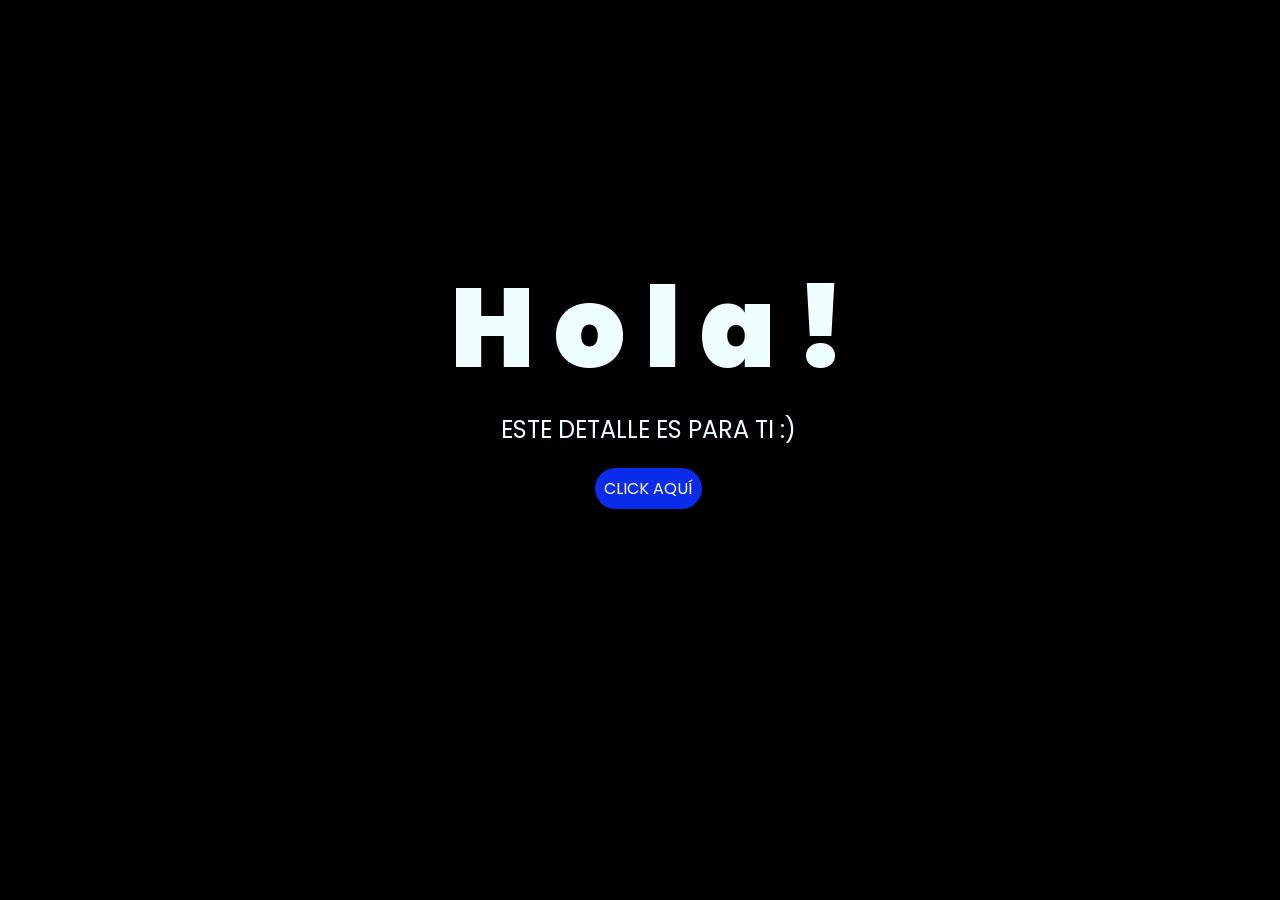
<file: index.html>
<!DOCTYPE html>
<html lang="es">

<head>
    <meta charset="UTF-8">
    <meta http-equiv="X-UA-Compatible" content="IE=edge">
    <meta name="viewport" content="width=device-width, initial-scale=1.0">
    <link rel="stylesheet" href="css/style.css">
    <link rel="icon" href="img/flowers.png" type="image/x-icon">
    <title>Flowers</title>
</head>

<body>
    <div class="greetings">
        <span>H</span>
        <span>o</span>
        <span>l</span>
        <span>a</span>
        <span>!</span>
    </div>
    <div class="description">
        <span>ESTE DETALLE ES PARA TI :)</span>
    </div>
    <div class="button">
        <button class="botones">
            <a href="flower.html" style="color: #fff;">CLICK AQUÍ</a>
        </button>
    </div>

</body>

</html>
</file>
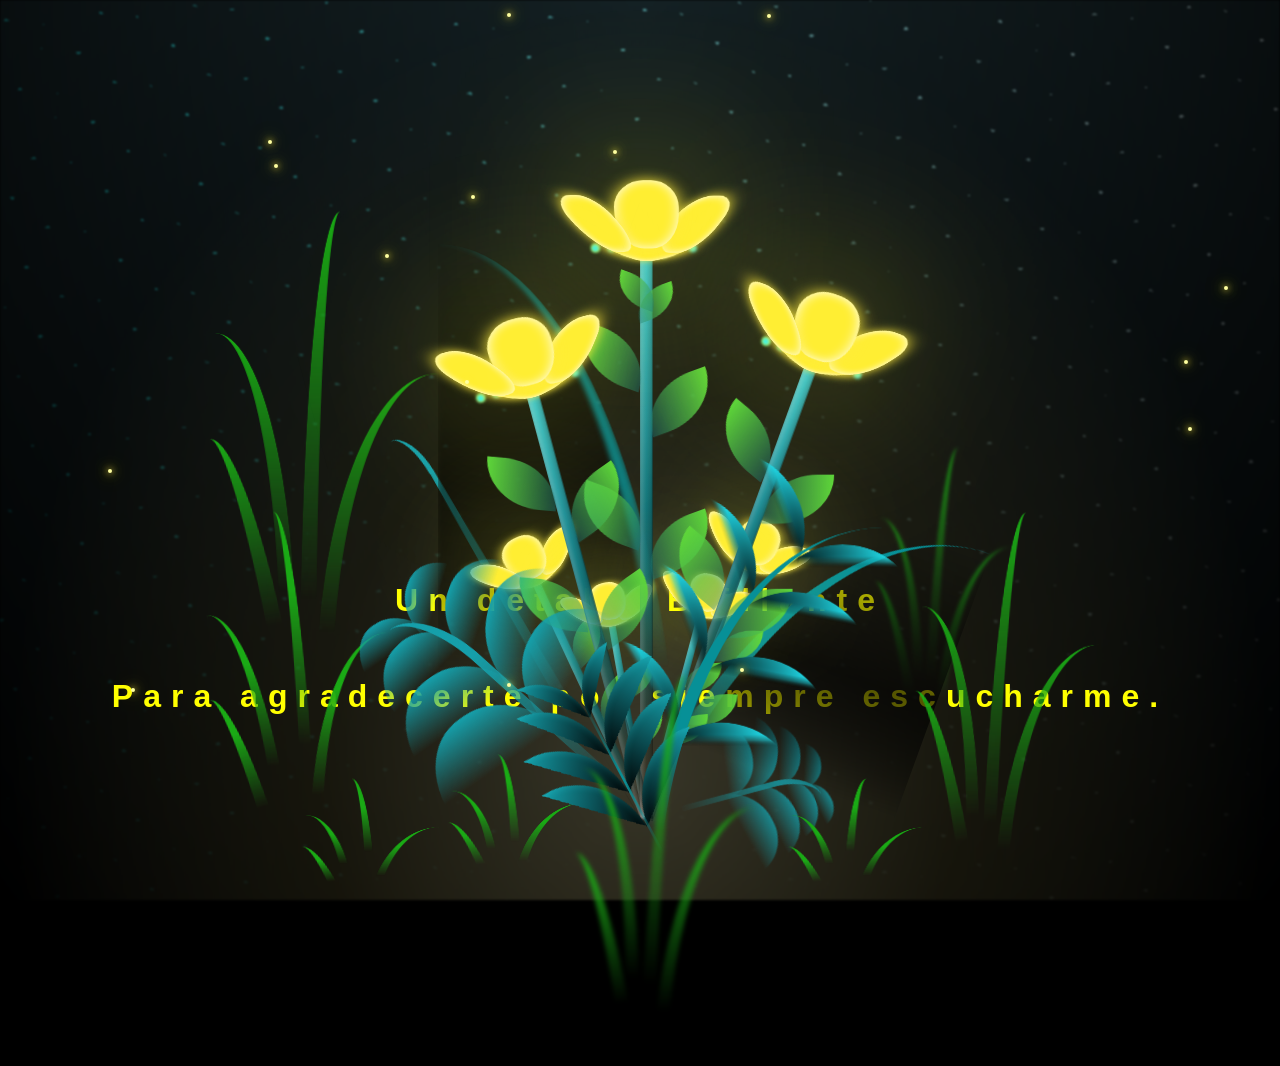
<file: flower.html>
<!DOCTYPE html>
<html lang="es">
  <head>
    <meta charset="UTF-8" />
    <meta http-equiv="X-UA-Compatible" content="IE=edge" />
    <meta name="viewport" content="width=device-width, initial-scale=1.0" />
    <link rel="stylesheet" href="css/main.css" />
    <link rel="icon" href="img/flowers.png" type="image/x-icon" />
    <title>Flower</title>
  </head>
  <body class="container">
    <audio src="sound/ChristianBasso&HaienQiu-Flowers.mp3" autoplay></audio>
    <div id="lyrics">
     
    </div>
    <h1 class="titulo">Un detalle Brillante <br> <br>
      Para agradecerte por siempre escucharme.</h1>
  
    <div class="night"></div>
    <div class="flowers">
      <!-- Flores de fondo (Capas traseras) -->
      <div class="flowers-bg">
        <div class="flower flower--bg1">
          <div class="flower__leafs flower__leafs--1">
            <div class="flower__leaf flower__leaf--1"></div>
            <div class="flower__leaf flower__leaf--2"></div>
            <div class="flower__leaf flower__leaf--3"></div>
            <div class="flower__leaf flower__leaf--4"></div>
            <div class="flower__white-circle"></div>
          </div>
          <div class="flower__line">
            <div class="flower__line__leaf flower__line__leaf--1"></div>
            <div class="flower__line__leaf flower__line__leaf--2"></div>
          </div>
        </div>

        <div class="flower flower--bg2">
          <div class="flower__leafs flower__leafs--2">
            <div class="flower__leaf flower__leaf--1"></div>
            <div class="flower__leaf flower__leaf--2"></div>
            <div class="flower__leaf flower__leaf--3"></div>
            <div class="flower__leaf flower__leaf--4"></div>
            <div class="flower__white-circle"></div>
          </div>
          <div class="flower__line">
            <div class="flower__line__leaf flower__line__leaf--1"></div>
            <div class="flower__line__leaf flower__line__leaf--2"></div>
          </div>
        </div>

        <div class="flower flower--bg3">
      <div class="flower__leafs flower__leafs--3">
        <div class="flower__leaf flower__leaf--1"></div>
        <div class="flower__leaf flower__leaf--2"></div>
        <div class="flower__leaf flower__leaf--3"></div>
        <div class="flower__leaf flower__leaf--4"></div>
        <div class="flower__white-circle"></div>
      </div>
      <div class="flower__line">
        <div class="flower__line__leaf flower__line__leaf--1"></div>
        <div class="flower__line__leaf flower__line__leaf--2"></div>
      </div>
    </div>
    
    <div class="flower flower--bg4">
      <div class="flower__leafs flower__leafs--1">
        <div class="flower__leaf flower__leaf--1"></div>
        <div class="flower__leaf flower__leaf--2"></div>
        <div class="flower__leaf flower__leaf--3"></div>
        <div class="flower__leaf flower__leaf--4"></div>
        <div class="flower__white-circle"></div>
      </div>
      <div class="flower__line">
        <div class="flower__line__leaf flower__line__leaf--1"></div>
        <div class="flower__line__leaf flower__line__leaf--2"></div>
      </div>
    </div>
      </div>

      <!-- Flores principales (Frente) -->
      <div class="flower flower--1">
        <div class="flower__leafs flower__leafs--1">
          <div class="flower__leaf flower__leaf--1"></div>
          <div class="flower__leaf flower__leaf--2"></div>
          <div class="flower__leaf flower__leaf--3"></div>
          <div class="flower__leaf flower__leaf--4"></div>
          <div class="flower__white-circle"></div>

          <div class="flower__light flower__light--1"></div>
          <div class="flower__light flower__light--2"></div>
          <div class="flower__light flower__light--3"></div>
          <div class="flower__light flower__light--4"></div>
          <div class="flower__light flower__light--5"></div>
          <div class="flower__light flower__light--6"></div>
          <div class="flower__light flower__light--7"></div>
          <div class="flower__light flower__light--8"></div>
        </div>
        <div class="flower__line">
          <div class="flower__line__leaf flower__line__leaf--1"></div>
          <div class="flower__line__leaf flower__line__leaf--2"></div>
          <div class="flower__line__leaf flower__line__leaf--3"></div>
          <div class="flower__line__leaf flower__line__leaf--4"></div>
          <div class="flower__line__leaf flower__line__leaf--5"></div>
          <div class="flower__line__leaf flower__line__leaf--6"></div>
        </div>
      </div>

      <div class="flower flower--2">
        <div class="flower__leafs flower__leafs--2">
          <div class="flower__leaf flower__leaf--1"></div>
          <div class="flower__leaf flower__leaf--2"></div>
          <div class="flower__leaf flower__leaf--3"></div>
          <div class="flower__leaf flower__leaf--4"></div>
          <div class="flower__white-circle"></div>

          <div class="flower__light flower__light--1"></div>
          <div class="flower__light flower__light--2"></div>
          <div class="flower__light flower__light--3"></div>
          <div class="flower__light flower__light--4"></div>
          <div class="flower__light flower__light--5"></div>
          <div class="flower__light flower__light--6"></div>
          <div class="flower__light flower__light--7"></div>
          <div class="flower__light flower__light--8"></div>
        </div>
        <div class="flower__line">
          <div class="flower__line__leaf flower__line__leaf--1"></div>
          <div class="flower__line__leaf flower__line__leaf--2"></div>
          <div class="flower__line__leaf flower__line__leaf--3"></div>
          <div class="flower__line__leaf flower__line__leaf--4"></div>
        </div>
      </div>

      <div class="flower flower--3">
        <div class="flower__leafs flower__leafs--3">
          <div class="flower__leaf flower__leaf--1"></div>
          <div class="flower__leaf flower__leaf--2"></div>
          <div class="flower__leaf flower__leaf--3"></div>
          <div class="flower__leaf flower__leaf--4"></div>
          <div class="flower__white-circle"></div>

          <div class="flower__light flower__light--1"></div>
          <div class="flower__light flower__light--2"></div>
          <div class="flower__light flower__light--3"></div>
          <div class="flower__light flower__light--4"></div>
          <div class="flower__light flower__light--5"></div>
          <div class="flower__light flower__light--6"></div>
          <div class="flower__light flower__light--7"></div>
          <div class="flower__light flower__light--8"></div>
        </div>
        <div class="flower__line">
          <div class="flower__line__leaf flower__line__leaf--1"></div>
          <div class="flower__line__leaf flower__line__leaf--2"></div>
          <div class="flower__line__leaf flower__line__leaf--3"></div>
          <div class="flower__line__leaf flower__line__leaf--4"></div>
        </div>
      </div>

      <div class="grow-ans" style="--d: 1.2s">
        <div class="flower__g-long">
          <div class="flower__g-long__top"></div>
          <div class="flower__g-long__bottom"></div>
        </div>
      </div>

      <div class="growing-grass">
        <div class="flower__grass flower__grass--1">
          <div class="flower__grass--top"></div>
          <div class="flower__grass--bottom"></div>
          <div class="flower__grass__leaf flower__grass__leaf--1"></div>
          <div class="flower__grass__leaf flower__grass__leaf--2"></div>
          <div class="flower__grass__leaf flower__grass__leaf--3"></div>
          <div class="flower__grass__leaf flower__grass__leaf--4"></div>
          <div class="flower__grass__leaf flower__grass__leaf--5"></div>
          <div class="flower__grass__leaf flower__grass__leaf--6"></div>
          <div class="flower__grass__leaf flower__grass__leaf--7"></div>
          <div class="flower__grass__leaf flower__grass__leaf--8"></div>
          <div class="flower__grass__overlay"></div>
        </div>
      </div>

      <div class="growing-grass">
        <div class="flower__grass flower__grass--2">
          <div class="flower__grass--top"></div>
          <div class="flower__grass--bottom"></div>
          <div class="flower__grass__leaf flower__grass__leaf--1"></div>
          <div class="flower__grass__leaf flower__grass__leaf--2"></div>
          <div class="flower__grass__leaf flower__grass__leaf--3"></div>
          <div class="flower__grass__leaf flower__grass__leaf--4"></div>
          <div class="flower__grass__leaf flower__grass__leaf--5"></div>
          <div class="flower__grass__leaf flower__grass__leaf--6"></div>
          <div class="flower__grass__leaf flower__grass__leaf--7"></div>
          <div class="flower__grass__leaf flower__grass__leaf--8"></div>
          <div class="flower__grass__overlay"></div>
        </div>
      </div>

      <div class="grow-ans" style="--d: 2.4s">
        <div class="flower__g-right flower__g-right--1">
          <div class="leaf"></div>
        </div>
      </div>

      <div class="grow-ans" style="--d: 2.8s">
        <div class="flower__g-right flower__g-right--2">
          <div class="leaf"></div>
        </div>
      </div>

      <div class="grow-ans" style="--d: 2.8s">
        <div class="flower__g-front">
          <div
            class="flower__g-front__leaf-wrapper flower__g-front__leaf-wrapper--1"
          >
            <div class="flower__g-front__leaf"></div>
          </div>
          <div
            class="flower__g-front__leaf-wrapper flower__g-front__leaf-wrapper--2"
          >
            <div class="flower__g-front__leaf"></div>
          </div>
          <div
            class="flower__g-front__leaf-wrapper flower__g-front__leaf-wrapper--3"
          >
            <div class="flower__g-front__leaf"></div>
          </div>
          <div
            class="flower__g-front__leaf-wrapper flower__g-front__leaf-wrapper--4"
          >
            <div class="flower__g-front__leaf"></div>
          </div>
          <div
            class="flower__g-front__leaf-wrapper flower__g-front__leaf-wrapper--5"
          >
            <div class="flower__g-front__leaf"></div>
          </div>
          <div
            class="flower__g-front__leaf-wrapper flower__g-front__leaf-wrapper--6"
          >
            <div class="flower__g-front__leaf"></div>
          </div>
          <div
            class="flower__g-front__leaf-wrapper flower__g-front__leaf-wrapper--7"
          >
            <div class="flower__g-front__leaf"></div>
          </div>
          <div
            class="flower__g-front__leaf-wrapper flower__g-front__leaf-wrapper--8"
          >
            <div class="flower__g-front__leaf"></div>
          </div>
          <div class="flower__g-front__line"></div>
        </div>
      </div>

      <div class="grow-ans" style="--d: 3.2s">
        <div class="flower__g-fr">
          <div class="leaf"></div>
          <div class="flower__g-fr__leaf flower__g-fr__leaf--1"></div>
          <div class="flower__g-fr__leaf flower__g-fr__leaf--2"></div>
          <div class="flower__g-fr__leaf flower__g-fr__leaf--3"></div>
          <div class="flower__g-fr__leaf flower__g-fr__leaf--4"></div>
          <div class="flower__g-fr__leaf flower__g-fr__leaf--5"></div>
          <div class="flower__g-fr__leaf flower__g-fr__leaf--6"></div>
          <div class="flower__g-fr__leaf flower__g-fr__leaf--7"></div>
          <div class="flower__g-fr__leaf flower__g-fr__leaf--8"></div>
        </div>
      </div>

      <div class="long-g long-g--0">
        <div class="grow-ans" style="--d: 3s">
          <div class="leaf leaf--0"></div>
        </div>
        <div class="grow-ans" style="--d: 2.2s">
          <div class="leaf leaf--1"></div>
        </div>
        <div class="grow-ans" style="--d: 3.4s">
          <div class="leaf leaf--2"></div>
        </div>
        <div class="grow-ans" style="--d: 3.6s">
          <div class="leaf leaf--3"></div>
        </div>
      </div>

      <div class="long-g long-g--1">
        <div class="grow-ans" style="--d: 3.6s">
          <div class="leaf leaf--0"></div>
        </div>
        <div class="grow-ans" style="--d: 3.8s">
          <div class="leaf leaf--1"></div>
        </div>
        <div class="grow-ans" style="--d: 4s">
          <div class="leaf leaf--2"></div>
        </div>
        <div class="grow-ans" style="--d: 4.2s">
          <div class="leaf leaf--3"></div>
        </div>
      </div>

      <div class="long-g long-g--2">
        <div class="grow-ans" style="--d: 4s">
          <div class="leaf leaf--0"></div>
        </div>
        <div class="grow-ans" style="--d: 4.2s">
          <div class="leaf leaf--1"></div>
        </div>
        <div class="grow-ans" style="--d: 4.4s">
          <div class="leaf leaf--2"></div>
        </div>
        <div class="grow-ans" style="--d: 4.6s">
          <div class="leaf leaf--3"></div>
        </div>
      </div>

      <div class="long-g long-g--3">
        <div class="grow-ans" style="--d: 4s">
          <div class="leaf leaf--0"></div>
        </div>
        <div class="grow-ans" style="--d: 4.2s">
          <div class="leaf leaf--1"></div>
        </div>
        <div class="grow-ans" style="--d: 3s">
          <div class="leaf leaf--2"></div>
        </div>
        <div class="grow-ans" style="--d: 3.6s">
          <div class="leaf leaf--3"></div>
        </div>
      </div>

      <div class="long-g long-g--4">
        <div class="grow-ans" style="--d: 4s">
          <div class="leaf leaf--0"></div>
        </div>
        <div class="grow-ans" style="--d: 4.2s">
          <div class="leaf leaf--1"></div>
        </div>
        <div class="grow-ans" style="--d: 3s">
          <div class="leaf leaf--2"></div>
        </div>
        <div class="grow-ans" style="--d: 3.6s">
          <div class="leaf leaf--3"></div>
        </div>
      </div>

      <div class="long-g long-g--5">
        <div class="grow-ans" style="--d: 4s">
          <div class="leaf leaf--0"></div>
        </div>
        <div class="grow-ans" style="--d: 4.2s">
          <div class="leaf leaf--1"></div>
        </div>
        <div class="grow-ans" style="--d: 3s">
          <div class="leaf leaf--2"></div>
        </div>
        <div class="grow-ans" style="--d: 3.6s">
          <div class="leaf leaf--3"></div>
        </div>
      </div>

      <div class="long-g long-g--6">
        <div class="grow-ans" style="--d: 4.2s">
          <div class="leaf leaf--0"></div>
        </div>
        <div class="grow-ans" style="--d: 4.4s">
          <div class="leaf leaf--1"></div>
        </div>
        <div class="grow-ans" style="--d: 4.6s">
          <div class="leaf leaf--2"></div>
        </div>
        <div class="grow-ans" style="--d: 4.8s">
          <div class="leaf leaf--3"></div>
        </div>
      </div>

      <div class="long-g long-g--7">
        <div class="grow-ans" style="--d: 3s">
          <div class="leaf leaf--0"></div>
        </div>
        <div class="grow-ans" style="--d: 3.2s">
          <div class="leaf leaf--1"></div>
        </div>
        <div class="grow-ans" style="--d: 3.5s">
          <div class="leaf leaf--2"></div>
        </div>
        <div class="grow-ans" style="--d: 3.6s">
          <div class="leaf leaf--3"></div>
        </div>
      </div>
    </div>
    <script src="anim.js"></script>
    <script src="main.js"></script>
  </body>
</html>
</file>
<file: css/style.css>
@import url('https://fonts.googleapis.com/css2?family=Poppins:ital,wght@0,500;1,900&display=swap');
*{
    font-family: 'Poppins',cursive;
}
body{
    color: azure;
    width: 100%;
    height: 82vh;
    display: flex;
    flex-direction: column;
    align-items: center;
    justify-content: center;
    background-color: black;
    /* padding-top: -30; */
}

.botones{
    padding: 9px;
    border-radius: 80px;
    background-color: transparent;
    border: none;
}

.botones a{
    background-color: #0a2be9;
    padding: 9px;
    border-radius: 80px;
    -webkit-border-radius: 80px;
    -moz-border-radius: 80px;
    -ms-border-radius: 80px;
    -o-border-radius: 80px;

}

.botones a:focus{
    background-color: rgb(50, 194, 194);
}

.greetings{
    font-size: 7rem;
    font-weight: 900;
}
.greetings > span{
    animation: glow 2.5s ease-in-out infinite;
}
@keyframes glow{
    0%, 100%{
        color: #fff;
        text-shadow: 0 0 12px #39c6d6, 0 0 50px #39c6d6, 0 0 100px #39c6d6;
    }
    10%, 90%{
        color: #111;
        text-shadow: none;
    }
}
.greetings > span:nth-child(2){
    animation-delay: .2s ;
}
.greetings > span:nth-child(3){
    animation-delay: .4s ;
}
.greetings > span:nth-child(4){
    animation-delay: .6s;
}
.greetings > span:nth-child(5){
    animation-delay: .8s;
}
.greetings > span:nth-child(6){
    animation-delay: 1s;
}

.description{
    font-size: 1.5rem;
    margin-bottom: 20px;
}

.button a{
    text-decoration: none;
    font-size: 1rem;
    color: #111;
}

@media screen and (max-width:574px){
    .greetings{
        display: block;
        font-size: 4rem;
        font-weight: 800;
        text-align: center;
    }
    .description{
        font-size: 2rem;
    }
    
    .button a{
        font-size: 1rem;
    }
}
</file>
<file: css/main.css>
*,
*::after,
*::before {
  padding: 0;
  margin: 0;
  box-sizing: border-box;
}

:root {
  --dark-color: #000;
}

body {
  display: flex;
  align-items: flex-end;
  justify-content: center;
  min-height: 100vh;
  background-color: var(--dark-color);
  overflow: hidden;
  perspective: 1000px;
}

#lyrics {
  font-size: 28px;
  font-family: "Franklin Gothic Medium", "Arial Narrow", Arial, sans-serif;
  color: white;
  position: absolute;
  margin-bottom: 20%;
  z-index: 1;
  font-weight: bold;
  letter-spacing: 4px;
}

.titulo {
  margin-bottom: 180px;
  font-family: "Arial Narrow", Arial, sans-serif;
  color: yellow;
  position: absolute;
  font-weight: bold;
  letter-spacing: 10px;
  opacity: 0;
  animation: fadeIn 3s ease-in-out forwards;
  text-align: center;
}
@keyframes fadeIn {
  from {
    opacity: 0;
  }
  to {
    opacity: 1;
  }
}

.night {
  z-index: -1;
  position: absolute;
  left: 50%;
  top: 0;
  transform: translateX(-50%);
  width: 100%;
  height: 100%;
  filter: blur(0.1vmin);
  background-image: radial-gradient(
      ellipse at top,
      transparent 0%,
      var(--dark-color)
    ),
    radial-gradient(
      ellipse at bottom,
      var(--dark-color),
      rgba(145, 233, 255, 0.2)
    ),
    repeating-linear-gradient(
      220deg,
      rgb(0, 0, 0) 0px,
      rgb(0, 0, 0) 19px,
      transparent 19px,
      transparent 22px
    ),
    repeating-linear-gradient(
      189deg,
      rgb(0, 0, 0) 0px,
      rgb(0, 0, 0) 19px,
      transparent 19px,
      transparent 22px
    ),
    repeating-linear-gradient(
      148deg,
      rgb(0, 0, 0) 0px,
      rgb(0, 0, 0) 19px,
      transparent 19px,
      transparent 22px
    ),
    linear-gradient(90deg, rgb(0, 255, 250), rgb(240, 240, 240));
}

.flowers {
  position: relative;
  transform: scale(0.9);
  /*margin-bottom: 100px;
  */
}

@media only screen and (max-width: 600px) {
  .titulo {
    position: fixed !important;
    top: 4vh !important;
    left: 50% !important;
    transform: translateX(-50%) !important;
    width: 90% !important;
    font-size: 1.1rem !important;
    letter-spacing: 2px !important;
    z-index: 1000 !important;
    margin-bottom: 0 !important;
  }

  #lyrics {
    position: fixed !important;
    top: 14vh !important;
    left: 50% !important;
    transform: translateX(-50%) !important;
    width: 90% !important;
    font-size: 0.95rem !important;
    letter-spacing: 1px !important;
    z-index: 1000 !important;
    margin-bottom: 0 !important;
    text-align: center !important;
  }

  .flowers {
    position: absolute !important;
    bottom: 8vh !important;
    left: 50% !important;
    transform: translateX(-50%) scale(0.8) !important;
    margin-bottom: 0 !important;
  }
}
.flower {
  position: absolute;
  bottom: 10vmin;
  transform-origin: bottom center;
  z-index: 10;
  --fl-speed: 0.8s;
}
.flower--1 {
  -webkit-animation: moving-flower-1 4s linear infinite;
  animation: moving-flower-1 4s linear infinite;
}
.flower--1 .flower__line {
  height: 70vmin;
  -webkit-animation-delay: 0.3s;
  animation-delay: 0.3s;
}
.flower--1 .flower__line__leaf--1 {
  -webkit-animation: blooming-leaf-right var(--fl-speed) 1.6s backwards;
  animation: blooming-leaf-right var(--fl-speed) 1.6s backwards;
}
.flower--1 .flower__line__leaf--2 {
  -webkit-animation: blooming-leaf-right var(--fl-speed) 1.4s backwards;
  animation: blooming-leaf-right var(--fl-speed) 1.4s backwards;
}
.flower--1 .flower__line__leaf--3 {
  -webkit-animation: blooming-leaf-left var(--fl-speed) 1.2s backwards;
  animation: blooming-leaf-left var(--fl-speed) 1.2s backwards;
}
.flower--1 .flower__line__leaf--4 {
  -webkit-animation: blooming-leaf-left var(--fl-speed) 1s backwards;
  animation: blooming-leaf-left var(--fl-speed) 1s backwards;
}
.flower--1 .flower__line__leaf--5 {
  -webkit-animation: blooming-leaf-right var(--fl-speed) 1.8s backwards;
  animation: blooming-leaf-right var(--fl-speed) 1.8s backwards;
}
.flower--1 .flower__line__leaf--6 {
  -webkit-animation: blooming-leaf-left var(--fl-speed) 2s backwards;
  animation: blooming-leaf-left var(--fl-speed) 2s backwards;
}
.flower--2 {
  left: 50%;
  transform: rotate(20deg);
  -webkit-animation: moving-flower-2 4s linear infinite;
  animation: moving-flower-2 4s linear infinite;
}
.flower--2 .flower__line {
  height: 60vmin;
  -webkit-animation-delay: 0.6s;
  animation-delay: 0.6s;
}
.flower--2 .flower__line__leaf--1 {
  -webkit-animation: blooming-leaf-right var(--fl-speed) 1.9s backwards;
  animation: blooming-leaf-right var(--fl-speed) 1.9s backwards;
}
.flower--2 .flower__line__leaf--2 {
  -webkit-animation: blooming-leaf-right var(--fl-speed) 1.7s backwards;
  animation: blooming-leaf-right var(--fl-speed) 1.7s backwards;
}
.flower--2 .flower__line__leaf--3 {
  -webkit-animation: blooming-leaf-left var(--fl-speed) 1.5s backwards;
  animation: blooming-leaf-left var(--fl-speed) 1.5s backwards;
}
.flower--2 .flower__line__leaf--4 {
  -webkit-animation: blooming-leaf-left var(--fl-speed) 1.3s backwards;
  animation: blooming-leaf-left var(--fl-speed) 1.3s backwards;
}
.flower--3 {
  left: 50%;
  transform: rotate(-15deg);
  -webkit-animation: moving-flower-3 4s linear infinite;
  animation: moving-flower-3 4s linear infinite;
}
.flower--3 .flower__line {
  -webkit-animation-delay: 0.9s;
  animation-delay: 0.9s;
}
.flower--3 .flower__line__leaf--1 {
  -webkit-animation: blooming-leaf-right var(--fl-speed) 2.5s backwards;
  animation: blooming-leaf-right var(--fl-speed) 2.5s backwards;
}
.flower--3 .flower__line__leaf--2 {
  -webkit-animation: blooming-leaf-right var(--fl-speed) 2.3s backwards;
  animation: blooming-leaf-right var(--fl-speed) 2.3s backwards;
}
.flower--3 .flower__line__leaf--3 {
  -webkit-animation: blooming-leaf-left var(--fl-speed) 2.1s backwards;
  animation: blooming-leaf-left var(--fl-speed) 2.1s backwards;
}
.flower--3 .flower__line__leaf--4 {
  -webkit-animation: blooming-leaf-left var(--fl-speed) 1.9s backwards;
  animation: blooming-leaf-left var(--fl-speed) 1.9s backwards;
}
.flower__leafs {
  position: relative;
  -webkit-animation: blooming-flower 2s backwards;
  animation: blooming-flower 2s backwards;
}
.flower__leafs--1 {
  -webkit-animation-delay: 1.1s;
  animation-delay: 1.1s;
}
.flower__leafs--2 {
  -webkit-animation-delay: 1.4s;
  animation-delay: 1.4s;
}
.flower__leafs--3 {
  -webkit-animation-delay: 1.7s;
  animation-delay: 1.7s;
}
.flower__leafs::after {
  content: "";
  position: absolute;
  left: 0;
  top: 0;
  transform: translate(-50%, -100%);
  width: 8vmin;
  height: 8vmin;
  background-color: #f9fd25;
  /* background-color: #fd2525; */
  filter: blur(10vmin);
}
.flower__leaf {
  position: absolute;
  bottom: 0;
  left: 50%;
  width: 8vmin;
  height: 11vmin;
  border-radius: 51% 49% 47% 53%/44% 45% 55% 69%;
  background: #ffee33 !important;
  transform-origin: bottom center;
  opacity: 1 !important;
  box-shadow: inset 0 0 1.5vmin #ffffff, 0 0 20px #ffeb3b !important;
  z-index: 10;
}
.flower__leaf--1 {
  transform: translate(-10%, 1%) rotateY(40deg) rotateX(-50deg);
}
.flower__leaf--2 {
  transform: translate(-50%, -4%) rotateX(40deg);
}
.flower__leaf--3 {
  transform: translate(-90%, 0%) rotateY(45deg) rotateX(50deg);
}
.flower__leaf--4 {
  width: 8vmin;
  height: 8vmin;
  transform-origin: bottom left;
  border-radius: 4vmin 10vmin 4vmin 4vmin;
  transform: translate(0%, 18%) rotateX(70deg) rotate(-43deg);
  background-color: #7c6901;
  z-index: 1;
  opacity: 0.8;
}
.flower__white-circle {
  position: absolute;
  left: -3.5vmin;
  top: -3vmin;
  width: 9vmin;
  height: 4vmin;
  border-radius: 50%;
  background-color: #fff;
}
.flower__white-circle::after {
  content: "";
  position: absolute;
  left: 50%;
  top: 45%;
  transform: translate(-50%, -50%);
  width: 60%;
  height: 60%;
  border-radius: inherit;
  background-image: repeating-linear-gradient(
      135deg,
      rgba(0, 0, 0, 0.03) 0px,
      rgba(0, 0, 0, 0.03) 1px,
      transparent 1px,
      transparent 12px
    ),
    repeating-linear-gradient(
      45deg,
      rgba(0, 0, 0, 0.03) 0px,
      rgba(0, 0, 0, 0.03) 1px,
      transparent 1px,
      transparent 12px
    ),
    repeating-linear-gradient(
      67.5deg,
      rgba(0, 0, 0, 0.03) 0px,
      rgba(0, 0, 0, 0.03) 1px,
      transparent 1px,
      transparent 12px
    ),
    repeating-linear-gradient(
      135deg,
      rgba(0, 0, 0, 0.03) 0px,
      rgba(0, 0, 0, 0.03) 1px,
      transparent 1px,
      transparent 12px
    ),
    repeating-linear-gradient(
      45deg,
      rgba(0, 0, 0, 0.03) 0px,
      rgba(0, 0, 0, 0.03) 1px,
      transparent 1px,
      transparent 12px
    ),
    repeating-linear-gradient(
      112.5deg,
      rgba(0, 0, 0, 0.03) 0px,
      rgba(0, 0, 0, 0.03) 1px,
      transparent 1px,
      transparent 12px
    ),
    repeating-linear-gradient(
      112.5deg,
      rgba(0, 0, 0, 0.03) 0px,
      rgba(0, 0, 0, 0.03) 1px,
      transparent 1px,
      transparent 12px
    ),
    repeating-linear-gradient(
      45deg,
      rgba(0, 0, 0, 0.03) 0px,
      rgba(0, 0, 0, 0.03) 1px,
      transparent 1px,
      transparent 12px
    ),
    repeating-linear-gradient(
      22.5deg,
      rgba(0, 0, 0, 0.03) 0px,
      rgba(0, 0, 0, 0.03) 1px,
      transparent 1px,
      transparent 12px
    ),
    repeating-linear-gradient(
      45deg,
      rgba(0, 0, 0, 0.03) 0px,
      rgba(0, 0, 0, 0.03) 1px,
      transparent 1px,
      transparent 12px
    ),
    repeating-linear-gradient(
      22.5deg,
      rgba(0, 0, 0, 0.03) 0px,
      rgba(0, 0, 0, 0.03) 1px,
      transparent 1px,
      transparent 12px
    ),
    repeating-linear-gradient(
      135deg,
      rgba(0, 0, 0, 0.03) 0px,
      rgba(0, 0, 0, 0.03) 1px,
      transparent 1px,
      transparent 12px
    ),
    repeating-linear-gradient(
      157.5deg,
      rgba(0, 0, 0, 0.03) 0px,
      rgba(0, 0, 0, 0.03) 1px,
      transparent 1px,
      transparent 12px
    ),
    repeating-linear-gradient(
      67.5deg,
      rgba(0, 0, 0, 0.03) 0px,
      rgba(0, 0, 0, 0.03) 1px,
      transparent 1px,
      transparent 12px
    ),
    repeating-linear-gradient(
      67.5deg,
      rgba(0, 0, 0, 0.03) 0px,
      rgba(0, 0, 0, 0.03) 1px,
      transparent 1px,
      transparent 12px
    ),
    linear-gradient(90deg, rgb(255, 235, 18), rgb(255, 206, 0));
}
.flower__line {
  height: 55vmin;
  width: 1.5vmin;
  background-image: linear-gradient(
      to left,
      rgba(0, 0, 0, 0.2),
      transparent,
      rgba(255, 255, 255, 0.2)
    ),
    linear-gradient(to top, transparent 10%, #14757a, #39c6d6);
  box-shadow: inset 0 0 2px rgba(0, 0, 0, 0.5);
  -webkit-animation: grow-flower-tree 4s backwards;
  animation: grow-flower-tree 4s backwards;
}
.flower__line__leaf {
  --w: 7vmin;
  --h: calc(var(--w) + 2vmin);
  position: absolute;
  top: 20%;
  left: 90%;
  width: var(--w);
  height: var(--h);
  border-top-right-radius: var(--h);
  border-bottom-left-radius: var(--h);
  background-image: linear-gradient(to top, rgba(20, 117, 122, 0.4), #5ed639);
}
.flower__line__leaf--1 {
  transform: rotate(70deg) rotateY(30deg);
}
.flower__line__leaf--2 {
  top: 45%;
  transform: rotate(70deg) rotateY(30deg);
}
.flower__line__leaf--3,
.flower__line__leaf--4,
.flower__line__leaf--6 {
  border-top-right-radius: 0;
  border-bottom-left-radius: 0;
  border-top-left-radius: var(--h);
  border-bottom-right-radius: var(--h);
  left: -460%;
  top: 12%;
  transform: rotate(-70deg) rotateY(30deg);
}
.flower__line__leaf--4 {
  top: 40%;
}
.flower__line__leaf--5 {
  top: 0;
  transform-origin: left;
  transform: rotate(70deg) rotateY(30deg) scale(0.6);
}
.flower__line__leaf--6 {
  top: -2%;
  left: -450%;
  transform-origin: right;
  transform: rotate(-70deg) rotateY(30deg) scale(0.6);
}
.flower__light {
  position: absolute;
  bottom: 0vmin;
  width: 1vmin;
  height: 1vmin;
  background-color: rgb(255, 251, 0);
  border-radius: 50%;
  filter: blur(0.2vmin);
  -webkit-animation: light-ans 4s linear infinite backwards;
  animation: light-ans 4s linear infinite backwards;
}
.flower__light:nth-child(odd) {
  background-color: #23f0ff;
}
.flower__light--1 {
  left: -2vmin;
  -webkit-animation-delay: 1s;
  animation-delay: 1s;
}
.flower__light--2 {
  left: 3vmin;
  -webkit-animation-delay: 0.5s;
  animation-delay: 0.5s;
}
.flower__light--3 {
  left: -6vmin;
  -webkit-animation-delay: 0.3s;
  animation-delay: 0.3s;
}
.flower__light--4 {
  left: 6vmin;
  -webkit-animation-delay: 0.9s;
  animation-delay: 0.9s;
}
.flower__light--5 {
  left: -1vmin;
  -webkit-animation-delay: 1.5s;
  animation-delay: 1.5s;
}
.flower__light--6 {
  left: -4vmin;
  -webkit-animation-delay: 3s;
  animation-delay: 3s;
}
.flower__light--7 {
  left: 3vmin;
  -webkit-animation-delay: 2s;
  animation-delay: 2s;
}
.flower__light--8 {
  left: -6vmin;
  -webkit-animation-delay: 3.5s;
  animation-delay: 3.5s;
}
.flower__grass {
  --c: #159faa;
  --line-w: 1.5vmin;
  position: absolute;
  bottom: 12vmin;
  left: -7vmin;
  display: flex;
  flex-direction: column;
  align-items: flex-end;
  z-index: 20;
  transform-origin: bottom center;
  transform: rotate(-48deg) rotateY(40deg);
}
.flower__grass--1 {
  -webkit-animation: moving-grass 2s linear infinite;
  animation: moving-grass 2s linear infinite;
}
.flower__grass--2 {
  left: 2vmin;
  bottom: 10vmin;
  transform: scale(0.5) rotate(75deg) rotateX(10deg) rotateY(-200deg);
  opacity: 0.8;
  z-index: 0;
  -webkit-animation: moving-grass--2 1.5s linear infinite;
  animation: moving-grass--2 1.5s linear infinite;
}
.flower__grass--top {
  width: 7vmin;
  height: 10vmin;
  border-top-right-radius: 100%;
  border-right: var(--line-w) solid var(--c);
  transform-origin: bottom center;
  transform: rotate(-2deg);
}
.flower__grass--bottom {
  margin-top: -2px;
  width: var(--line-w);
  height: 25vmin;
  background-image: linear-gradient(to top, transparent, var(--c));
}
.flower__grass__leaf {
  --size: 10vmin;
  position: absolute;
  width: calc(var(--size) * 2.1);
  height: var(--size);
  border-top-left-radius: var(--size);
  border-top-right-radius: var(--size);
  background-image: linear-gradient(
    to top,
    transparent,
    transparent 30%,
    var(--c)
  );
  z-index: 100;
}
.flower__grass__leaf--1 {
  top: -6%;
  left: 30%;
  --size: 6vmin;
  transform: rotate(-20deg);
  -webkit-animation: growing-grass-ans--1 2s 2.6s backwards;
  animation: growing-grass-ans--1 2s 2.6s backwards;
}
@-webkit-keyframes growing-grass-ans--1 {
  0% {
    transform-origin: bottom left;
    transform: rotate(-20deg) scale(0);
  }
}
@keyframes growing-grass-ans--1 {
  0% {
    transform-origin: bottom left;
    transform: rotate(-20deg) scale(0);
  }
}
.flower__grass__leaf--2 {
  top: -5%;
  left: -110%;
  --size: 6vmin;
  transform: rotate(10deg);
  -webkit-animation: growing-grass-ans--2 2s 2.4s linear backwards;
  animation: growing-grass-ans--2 2s 2.4s linear backwards;
}
@-webkit-keyframes growing-grass-ans--2 {
  0% {
    transform-origin: bottom right;
    transform: rotate(10deg) scale(0);
  }
}
@keyframes growing-grass-ans--2 {
  0% {
    transform-origin: bottom right;
    transform: rotate(10deg) scale(0);
  }
}
.flower__grass__leaf--3 {
  top: 5%;
  left: 60%;
  --size: 8vmin;
  transform: rotate(-18deg) rotateX(-20deg);
  -webkit-animation: growing-grass-ans--3 2s 2.2s linear backwards;
  animation: growing-grass-ans--3 2s 2.2s linear backwards;
}
@-webkit-keyframes growing-grass-ans--3 {
  0% {
    transform-origin: bottom left;
    transform: rotate(-18deg) rotateX(-20deg) scale(0);
  }
}
@keyframes growing-grass-ans--3 {
  0% {
    transform-origin: bottom left;
    transform: rotate(-18deg) rotateX(-20deg) scale(0);
  }
}
.flower__grass__leaf--4 {
  top: 6%;
  left: -135%;
  --size: 8vmin;
  transform: rotate(2deg);
  -webkit-animation: growing-grass-ans--4 2s 2s linear backwards;
  animation: growing-grass-ans--4 2s 2s linear backwards;
}
@-webkit-keyframes growing-grass-ans--4 {
  0% {
    transform-origin: bottom right;
    transform: rotate(2deg) scale(0);
  }
}
@keyframes growing-grass-ans--4 {
  0% {
    transform-origin: bottom right;
    transform: rotate(2deg) scale(0);
  }
}
.flower__grass__leaf--5 {
  top: 20%;
  left: 60%;
  --size: 10vmin;
  transform: rotate(-24deg) rotateX(-20deg);
  -webkit-animation: growing-grass-ans--5 2s 1.8s linear backwards;
  animation: growing-grass-ans--5 2s 1.8s linear backwards;
}
@-webkit-keyframes growing-grass-ans--5 {
  0% {
    transform-origin: bottom left;
    transform: rotate(-24deg) rotateX(-20deg) scale(0);
  }
}
@keyframes growing-grass-ans--5 {
  0% {
    transform-origin: bottom left;
    transform: rotate(-24deg) rotateX(-20deg) scale(0);
  }
}
.flower__grass__leaf--6 {
  top: 22%;
  left: -180%;
  --size: 10vmin;
  transform: rotate(10deg);
  -webkit-animation: growing-grass-ans--6 2s 1.6s linear backwards;
  animation: growing-grass-ans--6 2s 1.6s linear backwards;
}
@-webkit-keyframes growing-grass-ans--6 {
  0% {
    transform-origin: bottom right;
    transform: rotate(10deg) scale(0);
  }
}
@keyframes growing-grass-ans--6 {
  0% {
    transform-origin: bottom right;
    transform: rotate(10deg) scale(0);
  }
}
.flower__grass__leaf--7 {
  top: 39%;
  left: 70%;
  --size: 10vmin;
  transform: rotate(-10deg);
  -webkit-animation: growing-grass-ans--7 2s 1.4s linear backwards;
  animation: growing-grass-ans--7 2s 1.4s linear backwards;
}
@-webkit-keyframes growing-grass-ans--7 {
  0% {
    transform-origin: bottom left;
    transform: rotate(-10deg) scale(0);
  }
}
@keyframes growing-grass-ans--7 {
  0% {
    transform-origin: bottom left;
    transform: rotate(-10deg) scale(0);
  }
}
.flower__grass__leaf--8 {
  top: 40%;
  left: -215%;
  --size: 11vmin;
  transform: rotate(10deg);
  -webkit-animation: growing-grass-ans--8 2s 1.2s linear backwards;
  animation: growing-grass-ans--8 2s 1.2s linear backwards;
}
@-webkit-keyframes growing-grass-ans--8 {
  0% {
    transform-origin: bottom right;
    transform: rotate(10deg) scale(0);
  }
}
@keyframes growing-grass-ans--8 {
  0% {
    transform-origin: bottom right;
    transform: rotate(10deg) scale(0);
  }
}
.flower__grass__overlay {
  display: none !important;
}
.flower__g-long {
  --w: 2vmin;
  --h: 6vmin;
  --c: #159faa;
  position: absolute;
  bottom: 10vmin;
  left: -3vmin;
  transform-origin: bottom center;
  transform: rotate(-30deg) rotateY(-20deg);
  display: flex;
  flex-direction: column;
  align-items: flex-end;
  -webkit-animation: flower-g-long-ans 3s linear infinite;
  animation: flower-g-long-ans 3s linear infinite;
}
@-webkit-keyframes flower-g-long-ans {
  0%,
  100% {
    transform: rotate(-30deg) rotateY(-20deg);
  }
  50% {
    transform: rotate(-32deg) rotateY(-20deg);
  }
}
@keyframes flower-g-long-ans {
  0%,
  100% {
    transform: rotate(-30deg) rotateY(-20deg);
  }
  50% {
    transform: rotate(-32deg) rotateY(-20deg);
  }
}
.flower__g-long__top {
  top: calc(var(--h) * -1);
  width: calc(var(--w) + 1vmin);
  height: var(--h);
  border-top-right-radius: 100%;
  border-right: 0.7vmin solid var(--c);
  transform: translate(-0.7vmin, 1vmin);
}
.flower__g-long__bottom {
  width: var(--w);
  height: 50vmin;
  transform-origin: bottom center;
  background-image: linear-gradient(to top, transparent 30%, var(--c));
  box-shadow: inset 0 0 2px rgba(0, 0, 0, 0.5);
  -webkit-clip-path: polygon(35% 0, 65% 1%, 100% 100%, 0% 100%);
  clip-path: polygon(35% 0, 65% 1%, 100% 100%, 0% 100%);
}
.flower__g-right {
  position: absolute;
  bottom: 6vmin;
  left: -2vmin;
  transform-origin: bottom left;
  transform: rotate(20deg);
}
.flower__g-right .leaf {
  width: 30vmin;
  height: 50vmin;
  border-top-left-radius: 100%;
  border-left: 2vmin solid #079097;
  background-image: linear-gradient(
    to bottom,
    transparent,
    var(--dark-color) 60%
  );
  -webkit-mask-image: linear-gradient(to top, transparent 30%, #079097 60%);
}
.flower__g-right--1 {
  -webkit-animation: flower-g-right-ans 2.5s linear infinite;
  animation: flower-g-right-ans 2.5s linear infinite;
}
.flower__g-right--2 {
  left: 5vmin;
  transform: rotateY(-180deg);
  -webkit-animation: flower-g-right-ans--2 3s linear infinite;
  animation: flower-g-right-ans--2 3s linear infinite;
}
.flower__g-right--2 .leaf {
  height: 75vmin;
  filter: blur(0.3vmin);
  opacity: 0.8;
}
@-webkit-keyframes flower-g-right-ans {
  0%,
  100% {
    transform: rotate(20deg);
  }
  50% {
    transform: rotate(24deg) rotateX(-20deg);
  }
}
@keyframes flower-g-right-ans {
  0%,
  100% {
    transform: rotate(20deg);
  }
  50% {
    transform: rotate(24deg) rotateX(-20deg);
  }
}
@-webkit-keyframes flower-g-right-ans--2 {
  0%,
  100% {
    transform: rotateY(-180deg) rotate(0deg) rotateX(-20deg);
  }
  50% {
    transform: rotateY(-180deg) rotate(6deg) rotateX(-20deg);
  }
}
@keyframes flower-g-right-ans--2 {
  0%,
  100% {
    transform: rotateY(-180deg) rotate(0deg) rotateX(-20deg);
  }
  50% {
    transform: rotateY(-180deg) rotate(6deg) rotateX(-20deg);
  }
}
.flower__g-front {
  position: absolute;
  bottom: 6vmin;
  left: 2.5vmin;
  z-index: 100;
  transform-origin: bottom center;
  transform: rotate(-28deg) rotateY(30deg) scale(1.04);
  -webkit-animation: flower__g-front-ans 2s linear infinite;
  animation: flower__g-front-ans 2s linear infinite;
}
@-webkit-keyframes flower__g-front-ans {
  0%,
  100% {
    transform: rotate(-28deg) rotateY(30deg) scale(1.04);
  }
  50% {
    transform: rotate(-35deg) rotateY(40deg) scale(1.04);
  }
}
@keyframes flower__g-front-ans {
  0%,
  100% {
    transform: rotate(-28deg) rotateY(30deg) scale(1.04);
  }
  50% {
    transform: rotate(-35deg) rotateY(40deg) scale(1.04);
  }
}
.flower__g-front__line {
  width: 0.3vmin;
  height: 20vmin;
  background-image: linear-gradient(
    to top,
    transparent,
    #079097,
    transparent 100%
  );
  position: relative;
}
.flower__g-front__leaf-wrapper {
  position: absolute;
  top: 0;
  left: 0;
  transform-origin: bottom left;
  transform: rotate(10deg);
}
.flower__g-front__leaf-wrapper:nth-child(even) {
  left: 0vmin;
  transform: rotateY(-180deg) rotate(5deg);
  -webkit-animation: flower__g-front__leaf-left-ans 1s ease-in backwards;
  animation: flower__g-front__leaf-left-ans 1s ease-in backwards;
}
.flower__g-front__leaf-wrapper:nth-child(odd) {
  -webkit-animation: flower__g-front__leaf-ans 1s ease-in backwards;
  animation: flower__g-front__leaf-ans 1s ease-in backwards;
}
.flower__g-front__leaf-wrapper--1 {
  top: -8vmin;
  transform: scale(0.7);
  -webkit-animation: flower__g-front__leaf-ans 1s 5.5s ease-in backwards !important;
  animation: flower__g-front__leaf-ans 1s 5.5s ease-in backwards !important;
}
.flower__g-front__leaf-wrapper--2 {
  top: -8vmin;
  transform: rotateY(-180deg) scale(0.7) !important;
  -webkit-animation: flower__g-front__leaf-left-ans-2 1s 4.6s ease-in backwards !important;
  animation: flower__g-front__leaf-left-ans-2 1s 4.6s ease-in backwards !important;
}
.flower__g-front__leaf-wrapper--3 {
  top: -3vmin;
  -webkit-animation: flower__g-front__leaf-ans 1s 4.6s ease-in backwards;
  animation: flower__g-front__leaf-ans 1s 4.6s ease-in backwards;
}
.flower__g-front__leaf-wrapper--4 {
  top: -3vmin;
  transform: rotateY(-180deg) scale(0.9) !important;
  -webkit-animation: flower__g-front__leaf-left-ans-2 1s 4.6s ease-in backwards !important;
  animation: flower__g-front__leaf-left-ans-2 1s 4.6s ease-in backwards !important;
}
@-webkit-keyframes flower__g-front__leaf-left-ans-2 {
  0% {
    transform: rotateY(-180deg) scale(0);
  }
}
@keyframes flower__g-front__leaf-left-ans-2 {
  0% {
    transform: rotateY(-180deg) scale(0);
  }
}
.flower__g-front__leaf-wrapper--5,
.flower__g-front__leaf-wrapper--6 {
  top: 2vmin;
}
.flower__g-front__leaf-wrapper--7,
.flower__g-front__leaf-wrapper--8 {
  top: 6.5vmin;
}
.flower__g-front__leaf-wrapper--2 {
  -webkit-animation-delay: 5.2s !important;
  animation-delay: 5.2s !important;
}
.flower__g-front__leaf-wrapper--3 {
  -webkit-animation-delay: 4.9s !important;
  animation-delay: 4.9s !important;
}
.flower__g-front__leaf-wrapper--5 {
  -webkit-animation-delay: 4.3s !important;
  animation-delay: 4.3s !important;
}
.flower__g-front__leaf-wrapper--6 {
  -webkit-animation-delay: 4.1s !important;
  animation-delay: 4.1s !important;
}
.flower__g-front__leaf-wrapper--7 {
  -webkit-animation-delay: 3.8s !important;
  animation-delay: 3.8s !important;
}
.flower__g-front__leaf-wrapper--8 {
  -webkit-animation-delay: 3.5s !important;
  animation-delay: 3.5s !important;
}
@-webkit-keyframes flower__g-front__leaf-ans {
  0% {
    transform: rotate(10deg) scale(0);
  }
}
@keyframes flower__g-front__leaf-ans {
  0% {
    transform: rotate(10deg) scale(0);
  }
}
@-webkit-keyframes flower__g-front__leaf-left-ans {
  0% {
    transform: rotateY(-180deg) rotate(5deg) scale(0);
  }
}
@keyframes flower__g-front__leaf-left-ans {
  0% {
    transform: rotateY(-180deg) rotate(5deg) scale(0);
  }
}
.flower__g-front__leaf {
  width: 10vmin;
  height: 10vmin;
  border-radius: 100% 0% 0% 100%/100% 100% 0% 0%;
  box-shadow: inset 0 2px 1vmin hsla(184deg, 97%, 58%, 0.2);
  background-image: linear-gradient(
      to bottom left,
      transparent,
      var(--dark-color)
    ),
    linear-gradient(to bottom right, #159faa 50%, transparent 50%, transparent);
  -webkit-mask-image: linear-gradient(
    to bottom right,
    #159faa 50%,
    transparent 50%,
    transparent
  );
  mask-image: linear-gradient(
    to bottom right,
    #159faa 50%,
    transparent 50%,
    transparent
  );
}
.flower__g-fr {
  position: absolute;
  bottom: -4vmin;
  left: vmin;
  transform-origin: bottom left;
  z-index: 10;
  -webkit-animation: flower__g-fr-ans 2s linear infinite;
  animation: flower__g-fr-ans 2s linear infinite;
}
@-webkit-keyframes flower__g-fr-ans {
  0%,
  100% {
    transform: rotate(2deg);
  }
  50% {
    transform: rotate(4deg);
  }
}
@keyframes flower__g-fr-ans {
  0%,
  100% {
    transform: rotate(2deg);
  }
  50% {
    transform: rotate(4deg);
  }
}
.flower__g-fr .leaf {
  width: 30vmin;
  height: 50vmin;
  border-top-left-radius: 100%;
  border-left: 2vmin solid #079097;
  -webkit-mask-image: linear-gradient(to top, transparent 25%, #079097 50%);
  position: relative;
  z-index: 1;
}
.flower__g-fr__leaf {
  position: absolute;
  top: 0;
  left: 0;
  width: 10vmin;
  height: 10vmin;
  border-radius: 100% 0% 0% 100%/100% 100% 0% 0%;
  box-shadow: inset 0 2px 1vmin hsla(184deg, 97%, 58%, 0.2);
  background-image: linear-gradient(
      to bottom left,
      transparent,
      var(--dark-color) 98%
    ),
    linear-gradient(to bottom right, #23f0ff 45%, transparent 50%, transparent);
  -webkit-mask-image: linear-gradient(
    135deg,
    #159faa 40%,
    transparent 50%,
    transparent
  );
}
.flower__g-fr__leaf--1 {
  left: 20vmin;
  transform: rotate(45deg);
  -webkit-animation: flower__g-fr-leaft-ans-1 0.5s 5.2s linear backwards;
  animation: flower__g-fr-leaft-ans-1 0.5s 5.2s linear backwards;
}
@-webkit-keyframes flower__g-fr-leaft-ans-1 {
  0% {
    transform-origin: left;
    transform: rotate(45deg) scale(0);
  }
}
@keyframes flower__g-fr-leaft-ans-1 {
  0% {
    transform-origin: left;
    transform: rotate(45deg) scale(0);
  }
}
.flower__g-fr__leaf--2 {
  left: 12vmin;
  top: -7vmin;
  transform: rotate(25deg) rotateY(-180deg);
  -webkit-animation: flower__g-fr-leaft-ans-6 0.5s 5s linear backwards;
  animation: flower__g-fr-leaft-ans-6 0.5s 5s linear backwards;
}
.flower__g-fr__leaf--3 {
  left: 15vmin;
  top: 6vmin;
  transform: rotate(55deg);
  -webkit-animation: flower__g-fr-leaft-ans-5 0.5s 4.8s linear backwards;
  animation: flower__g-fr-leaft-ans-5 0.5s 4.8s linear backwards;
}
.flower__g-fr__leaf--4 {
  left: 6vmin;
  top: -2vmin;
  transform: rotate(25deg) rotateY(-180deg);
  -webkit-animation: flower__g-fr-leaft-ans-6 0.5s 4.6s linear backwards;
  animation: flower__g-fr-leaft-ans-6 0.5s 4.6s linear backwards;
}
.flower__g-fr__leaf--5 {
  left: 10vmin;
  top: 14vmin;
  transform: rotate(55deg);
  -webkit-animation: flower__g-fr-leaft-ans-5 0.5s 4.4s linear backwards;
  animation: flower__g-fr-leaft-ans-5 0.5s 4.4s linear backwards;
}
@-webkit-keyframes flower__g-fr-leaft-ans-5 {
  0% {
    transform-origin: left;
    transform: rotate(55deg) scale(0);
  }
}
@keyframes flower__g-fr-leaft-ans-5 {
  0% {
    transform-origin: left;
    transform: rotate(55deg) scale(0);
  }
}
.flower__g-fr__leaf--6 {
  left: 0vmin;
  top: 6vmin;
  transform: rotate(25deg) rotateY(-180deg);
  -webkit-animation: flower__g-fr-leaft-ans-6 0.5s 4.2s linear backwards;
  animation: flower__g-fr-leaft-ans-6 0.5s 4.2s linear backwards;
}
@-webkit-keyframes flower__g-fr-leaft-ans-6 {
  0% {
    transform-origin: right;
    transform: rotate(25deg) rotateY(-180deg) scale(0);
  }
}
@keyframes flower__g-fr-leaft-ans-6 {
  0% {
    transform-origin: right;
    transform: rotate(25deg) rotateY(-180deg) scale(0);
  }
}
.flower__g-fr__leaf--7 {
  left: 5vmin;
  top: 22vmin;
  transform: rotate(45deg);
  -webkit-animation: flower__g-fr-leaft-ans-7 0.5s 4s linear backwards;
  animation: flower__g-fr-leaft-ans-7 0.5s 4s linear backwards;
}
@-webkit-keyframes flower__g-fr-leaft-ans-7 {
  0% {
    transform-origin: left;
    transform: rotate(45deg) scale(0);
  }
}
@keyframes flower__g-fr-leaft-ans-7 {
  0% {
    transform-origin: left;
    transform: rotate(45deg) scale(0);
  }
}
.flower__g-fr__leaf--8 {
  left: -4vmin;
  top: 15vmin;
  transform: rotate(15deg) rotateY(-180deg);
  -webkit-animation: flower__g-fr-leaft-ans-8 0.5s 3.8s linear backwards;
  animation: flower__g-fr-leaft-ans-8 0.5s 3.8s linear backwards;
}
@-webkit-keyframes flower__g-fr-leaft-ans-8 {
  0% {
    transform-origin: right;
    transform: rotate(15deg) rotateY(-180deg) scale(0);
  }
}
@keyframes flower__g-fr-leaft-ans-8 {
  0% {
    transform-origin: right;
    transform: rotate(15deg) rotateY(-180deg) scale(0);
  }
}

.long-g {
  position: absolute;
  bottom: 25vmin;
  left: -42vmin;
  transform-origin: bottom left;
}
.long-g--1 {
  bottom: 0vmin;
  transform: scale(0.8) rotate(-5deg);
}
.long-g--1 .leaf {
  -webkit-mask-image: linear-gradient(
    to top,
    transparent 40%,
    #079097 80%
  ) !important;
}
.long-g--1 .leaf--1 {
  --w: 5vmin;
  --h: 60vmin;
  left: -2vmin;
  transform: rotate(3deg) rotateY(-180deg);
}
.long-g--2,
.long-g--3 {
  bottom: -3vmin;
  left: -35vmin;
  transform-origin: center;
  transform: scale(0.6) rotateX(60deg);
}
.long-g--2 .leaf,
.long-g--3 .leaf {
  -webkit-mask-image: linear-gradient(
    to top,
    transparent 50%,
    #079097 80%
  ) !important;
}
.long-g--2 .leaf--1,
.long-g--3 .leaf--1 {
  left: -1vmin;
  transform: rotateY(-180deg);
}
.long-g--3 {
  left: -17vmin;
  bottom: 0vmin;
}
.long-g--3 .leaf {
  -webkit-mask-image: linear-gradient(
    to top,
    transparent 40%,
    #079097 80%
  ) !important;
}
.long-g--4 {
  left: 25vmin;
  bottom: -3vmin;
  transform-origin: center;
  transform: scale(0.6) rotateX(60deg);
}
.long-g--4 .leaf {
  -webkit-mask-image: linear-gradient(
    to top,
    transparent 50%,
    #079097 80%
  ) !important;
}
.long-g--5 {
  left: 42vmin;
  bottom: 0vmin;
  transform: scale(0.8) rotate(2deg);
}
.long-g--6 {
  left: 0vmin;
  bottom: -20vmin;
  z-index: 100;
  filter: blur(0.3vmin);
  transform: scale(0.8) rotate(2deg);
}
.long-g--7 {
  left: 35vmin;
  bottom: 20vmin;
  z-index: -1;
  filter: blur(0.3vmin);
  transform: scale(0.6) rotate(2deg);
  opacity: 0.7;
}
.long-g .leaf {
  --w: 15vmin;
  --h: 40vmin;
  --c: #1aaa15;
  position: absolute;
  bottom: 0;
  width: var(--w);
  height: var(--h);
  border-top-left-radius: 100%;
  border-left: 2vmin solid var(--c);
  -webkit-mask-image: linear-gradient(
    to top,
    transparent 20%,
    var(--dark-color)
  );
  transform-origin: bottom center;
}
.long-g .leaf--0 {
  left: 2vmin;
  -webkit-animation: leaf-ans-1 4s linear infinite;
  animation: leaf-ans-1 4s linear infinite;
}
.long-g .leaf--1 {
  --w: 5vmin;
  --h: 60vmin;
  -webkit-animation: leaf-ans-1 4s linear infinite;
  animation: leaf-ans-1 4s linear infinite;
}
.long-g .leaf--2 {
  --w: 10vmin;
  --h: 40vmin;
  left: -0.5vmin;
  bottom: 5vmin;
  transform-origin: bottom left;
  transform: rotateY(-180deg);
  -webkit-animation: leaf-ans-2 3s linear infinite;
  animation: leaf-ans-2 3s linear infinite;
}
.long-g .leaf--3 {
  --w: 5vmin;
  --h: 30vmin;
  left: -1vmin;
  bottom: 3.2vmin;
  transform-origin: bottom left;
  transform: rotate(-10deg) rotateY(-180deg);
  -webkit-animation: leaf-ans-3 3s linear infinite;
  animation: leaf-ans-3 3s linear infinite;
}

@-webkit-keyframes leaf-ans-1 {
  0%,
  100% {
    transform: rotate(-5deg) scale(1);
  }
  50% {
    transform: rotate(5deg) scale(1.1);
  }
}

@keyframes leaf-ans-1 {
  0%,
  100% {
    transform: rotate(-5deg) scale(1);
  }
  50% {
    transform: rotate(5deg) scale(1.1);
  }
}
@-webkit-keyframes leaf-ans-2 {
  0%,
  100% {
    transform: rotateY(-180deg) rotate(5deg);
  }
  50% {
    transform: rotateY(-180deg) rotate(0deg) scale(1.1);
  }
}
@keyframes leaf-ans-2 {
  0%,
  100% {
    transform: rotateY(-180deg) rotate(5deg);
  }
  50% {
    transform: rotateY(-180deg) rotate(0deg) scale(1.1);
  }
}
@-webkit-keyframes leaf-ans-3 {
  0%,
  100% {
    transform: rotate(-10deg) rotateY(-180deg);
  }
  50% {
    transform: rotate(-20deg) rotateY(-180deg);
  }
}
@keyframes leaf-ans-3 {
  0%,
  100% {
    transform: rotate(-10deg) rotateY(-180deg);
  }
  50% {
    transform: rotate(-20deg) rotateY(-180deg);
  }
}
.grow-ans {
  -webkit-animation: grow-ans 2s var(--d) backwards;
  animation: grow-ans 2s var(--d) backwards;
}

@-webkit-keyframes grow-ans {
  0% {
    transform: scale(0);
    opacity: 0;
  }
}

@keyframes grow-ans {
  0% {
    transform: scale(0);
    opacity: 0;
  }
}
@-webkit-keyframes light-ans {
  0% {
    opacity: 0;
    transform: translateY(0vmin);
  }
  25% {
    opacity: 1;
    transform: translateY(-5vmin) translateX(-2vmin);
  }
  50% {
    opacity: 1;
    transform: translateY(-15vmin) translateX(2vmin);
    filter: blur(0.2vmin);
  }
  75% {
    transform: translateY(-20vmin) translateX(-2vmin);
    filter: blur(0.2vmin);
  }
  100% {
    transform: translateY(-30vmin);
    opacity: 0;
    filter: blur(1vmin);
  }
}
@keyframes light-ans {
  0% {
    opacity: 0;
    transform: translateY(0vmin);
  }
  25% {
    opacity: 1;
    transform: translateY(-5vmin) translateX(-2vmin);
  }
  50% {
    opacity: 1;
    transform: translateY(-15vmin) translateX(2vmin);
    filter: blur(0.2vmin);
  }
  75% {
    transform: translateY(-20vmin) translateX(-2vmin);
    filter: blur(0.2vmin);
  }
  100% {
    transform: translateY(-30vmin);
    opacity: 0;
    filter: blur(1vmin);
  }
}
@-webkit-keyframes moving-flower-1 {
  0%,
  100% {
    transform: rotate(2deg);
  }
  50% {
    transform: rotate(-2deg);
  }
}
@keyframes moving-flower-1 {
  0%,
  100% {
    transform: rotate(2deg);
  }
  50% {
    transform: rotate(-2deg);
  }
}
@-webkit-keyframes moving-flower-2 {
  0%,
  100% {
    transform: rotate(18deg);
  }
  50% {
    transform: rotate(14deg);
  }
}
@keyframes moving-flower-2 {
  0%,
  100% {
    transform: rotate(18deg);
  }
  50% {
    transform: rotate(14deg);
  }
}
@-webkit-keyframes moving-flower-3 {
  0%,
  100% {
    transform: rotate(-18deg);
  }
  50% {
    transform: rotate(-20deg) rotateY(-10deg);
  }
}
@keyframes moving-flower-3 {
  0%,
  100% {
    transform: rotate(-18deg);
  }
  50% {
    transform: rotate(-20deg) rotateY(-10deg);
  }
}
@-webkit-keyframes blooming-leaf-right {
  0% {
    transform-origin: left;
    transform: rotate(70deg) rotateY(30deg) scale(0);
  }
}
@keyframes blooming-leaf-right {
  0% {
    transform-origin: left;
    transform: rotate(70deg) rotateY(30deg) scale(0);
  }
}
@-webkit-keyframes blooming-leaf-left {
  0% {
    transform-origin: right;
    transform: rotate(-70deg) rotateY(30deg) scale(0);
  }
}
@keyframes blooming-leaf-left {
  0% {
    transform-origin: right;
    transform: rotate(-70deg) rotateY(30deg) scale(0);
  }
}
@-webkit-keyframes grow-flower-tree {
  0% {
    height: 0;
    border-radius: 1vmin;
  }
}
@keyframes grow-flower-tree {
  0% {
    height: 0;
    border-radius: 1vmin;
  }
}
@-webkit-keyframes blooming-flower {
  0% {
    transform: scale(0);
  }
}
@keyframes blooming-flower {
  0% {
    transform: scale(0);
  }
}
@-webkit-keyframes moving-grass {
  0%,
  100% {
    transform: rotate(-48deg) rotateY(40deg);
  }
  50% {
    transform: rotate(-50deg) rotateY(40deg);
  }
}
@keyframes moving-grass {
  0%,
  100% {
    transform: rotate(-48deg) rotateY(40deg);
  }
  50% {
    transform: rotate(-50deg) rotateY(40deg);
  }
}
@-webkit-keyframes moving-grass--2 {
  0%,
  100% {
    transform: scale(0.5) rotate(75deg) rotateX(10deg) rotateY(-200deg);
  }
  50% {
    transform: scale(0.5) rotate(79deg) rotateX(10deg) rotateY(-200deg);
  }
}
@keyframes moving-grass--2 {
  0%,
  100% {
    transform: scale(0.5) rotate(75deg) rotateX(10deg) rotateY(-200deg);
  }
  50% {
    transform: scale(0.5) rotate(79deg) rotateX(10deg) rotateY(-200deg);
  }
}
.growing-grass {
  -webkit-animation: growing-grass-ans 1s 2s backwards;
  animation: growing-grass-ans 1s 2s backwards;
}

@-webkit-keyframes growing-grass-ans {
  0% {
    transform: scale(0);
  }
}

@keyframes growing-grass-ans {
  0% {
    transform: scale(0);
  }
}

/* Reset de estilos básicos */

.container {
  max-width: 1200px;
  margin: 0 auto;
  padding: 20px;
}

h1 {
  font-size: 2em;
  line-height: 1.5;
  margin-bottom: 20px;
}

/* --- PARCHES DE BRILLO Y RESPONSIVE (MÓVIL) --- */

/* Elimina la sombra oscura que tapa el centro */
.flower__grass__overlay {
  display: none !important;
}

/* Flores de fondo claras */

/* Ajuste móvil perfecto */

/* Agregar más estilos según sea necesario */

/* Agregalo al final de main.css */

.flower--bg1 {
  left: 20%;
  transform: scale(0.65) rotate(-25deg);
  animation: moving-flower-3 4.5s linear infinite;
}

.flower--bg1 .flower__line {
  height: 50vmin;
}

.flower--bg2 {
  left: 80%;
  transform: scale(0.65) rotate(22deg);
  animation: moving-flower-2 5s linear infinite;
}

.flower--bg2 .flower__line {
  height: 52vmin;
}

/* Estilos para las Luciérnagas */
.firefly {
  position: absolute;
  width: 4px;
  height: 4px;
  background-color: #ffffa0;
  border-radius: 50%;
  pointer-events: none;
  box-shadow: 0 0 6px #ffee55, 0 0 12px #fddd25, 0 0 20px #fddd25;
  z-index: 5; /* Quedan por encima del fondo pero por detrás del texto principal */
  animation: moverLuciernaga linear infinite alternate, titanioLuciernaga ease-in-out infinite alternate;
}

/* Animación de trayectoria flotante */
@keyframes moverLuciernaga {
  0% {
    transform: translate(0, 0) scale(0.8);
  }
  25% {
    transform: translate(20vw, -15vh) scale(1.1);
  }
  50% {
    transform: translate(-15vw, -30vh) scale(0.9);
  }
  75% {
    transform: translate(10vw, -45vh) scale(1.2);
  }
  100% {
    transform: translate(-20vw, -60vh) scale(0.8);
  }
}

/* Animación de titileo (enciende y apaga la luz) */
@keyframes titanioLuciernaga {
  0%, 100% {
    opacity: 0.2;
    box-shadow: 0 0 2px #ffee55;
  }
  50% {
    opacity: 1;
    box-shadow: 0 0 8px #ffee55, 0 0 16px #fddd25, 0 0 24px #fddd25;
  }
}

.flower--bg3 {
  left: 35%;
  transform: scale(0.55) rotate(-10deg);
  animation: moving-flower-1 4s linear infinite;
}

.flower--bg3 .flower__line {
  height: 45vmin;
}

.flower--bg4 {
  left: 65%;
  transform: scale(0.55) rotate(15deg);
  animation: moving-flower-2 4.2s linear infinite;
}

.flower--bg4 .flower__line {
  height: 48vmin;
}

/* Halo de luz cenital / Spotlight sobre las flores */
.night::after {
  content: "";
  position: absolute;
  top: 0;
  left: 50%;
  transform: translateX(-50%);
  width: 100vw;
  height: 100vh;
  /* Luz cónica sutil amarilla/cálida enfocada en la parte inferior central */
  background: radial-gradient(
    ellipse at 50% 85%,
    rgba(255, 245, 180, 0.22) 0%,
    rgba(255, 220, 100, 0.08) 35%,
    rgba(0, 0, 0, 0) 70%
  );
  pointer-events: none;
  z-index: 2;
  animation: pulsoLuz 6s ease-in-out infinite alternate;
}

/* Animación sutil de respiración en la luz */
@keyframes pulsoLuz {
  0% {
    opacity: 0.7;
    transform: translateX(-50%) scale(0.98);
  }
  100% {
    opacity: 1;
    transform: translateX(-50%) scale(1.03);
  }
}

/* ===================================================================
   FIX BRILLO MOBILE — bloque al final a propósito, para ganar la
   cascada contra las reglas !important anteriores del archivo
   (.flower__leaf, .flower__leafs::after, etc. tienen !important y
   estaban más abajo que el primer @media, así que siempre ganaban
   ellas). Poniendo esto al final, con !important, gana esto.
   =================================================================== */
@media only screen and (max-width: 600px) {
  .flower__leaf {
    box-shadow: inset 0 0 1.5vmin #ffffff !important;
    filter: brightness(1.4) drop-shadow(0 0 8px #ffeb3b) drop-shadow(0 0 18px #ffeb3b) !important;
  }

  /* La hojita de sombreado detrás de los pétalos pesa demasiado
     en la escala chica de mobile y opaca el amarillo */
  .flower__leaf--4 {
    opacity: 0.35 !important;
  }

  .flower__white-circle {
    filter: brightness(1.2) !important;
  }

  .flower__leafs::after {
    width: 16vmin !important;
    height: 16vmin !important;
    filter: blur(12vmin) !important;
    opacity: 1 !important;
  }

  .flower__light {
    width: 2vmin !important;
    height: 2vmin !important;
    filter: blur(0.4vmin) !important;
  }

  .night::after {
    background: radial-gradient(
      ellipse at 50% 85%,
      rgba(255, 245, 180, 0.4) 0%,
      rgba(255, 220, 100, 0.18) 35%,
      rgba(0, 0, 0, 0) 70%
    ) !important;
  }
}
</file>
